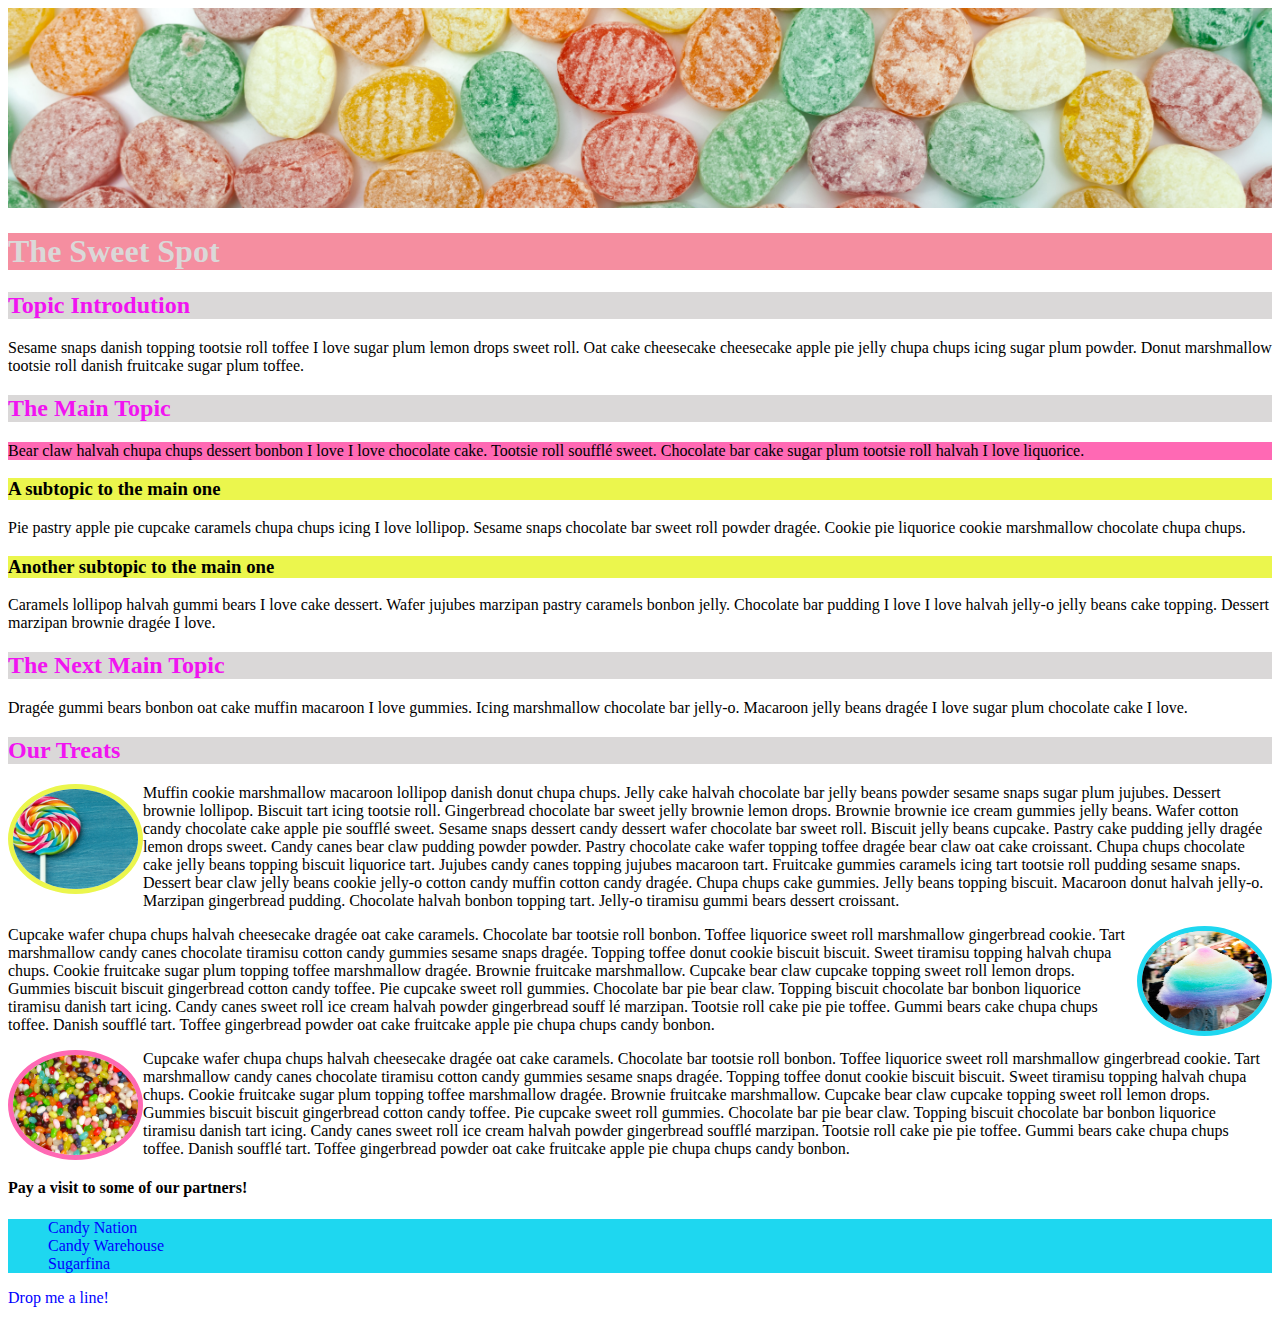
<file: index.html>
<!DOCTYPE html>
<html lang="en">

<head>
    <meta charset="UTF-8">
    <meta http-equiv="X-UA-Compatible" content="IE=edge">
    <meta name="viewport" content="width=device-width, initial-scale=1.0">
    <link rel="stylesheet" href="/css/style.css">
    <title>The Sweet Spot - Exercise (Pedro)</title>
</head>

<body>
    <header>
        <img id="img-header" src="/images/main-header.jpg" title="Yumi!!!" alt="gummi bärchen">
    </header>

    <h1>The Sweet Spot</h1>
    <h2>Topic Introdution</h2>
    <p>Sesame snaps danish topping tootsie roll toffee I love sugar plum lemon drops sweet roll. Oat cake cheesecake cheesecake apple pie jelly chupa chups icing sugar plum powder. Donut marshmallow tootsie roll danish fruitcake sugar plum toffee.</p>

    <h2>The Main Topic</h2>
    <p id="main-topic">Bear claw halvah chupa chups dessert bonbon I love I love chocolate cake. Tootsie roll soufflé sweet. Chocolate bar cake sugar plum tootsie roll halvah I love liquorice.</p>

    <h3 class="subtopic">A subtopic to the main one</h3>
    <p>Pie pastry apple pie cupcake caramels chupa chups icing I love lollipop. Sesame snaps chocolate bar sweet roll powder dragée. Cookie pie liquorice cookie marshmallow chocolate chupa chups.</p>

    <h3 class="subtopic">Another subtopic to the main one</h3>
    <p>Caramels lollipop halvah gummi bears I love cake dessert. Wafer jujubes marzipan pastry caramels bonbon jelly. Chocolate bar pudding I love I love halvah jelly-o jelly beans cake topping. Dessert marzipan brownie dragée I love.</p>

    <h2>The Next Main Topic</h2>
    <p>Dragée gummi bears bonbon oat cake muffin macaroon I love gummies. Icing marshmallow chocolate bar jelly-o. Macaroon jelly beans dragée I love sugar plum chocolate cake I love.</p>

    <h2>Our Treats</h2>
    <a href="https://en.wikipedia.org/wiki/Lollipop" target="_blank"><img id="lollipop" src="/images/lollipop.jpg"
            alt="lollipop" title="yumi! "></a>
    <p>Muffin cookie marshmallow macaroon lollipop danish donut chupa chups. Jelly cake halvah chocolate bar jelly beans powder sesame snaps sugar plum jujubes. Dessert brownie lollipop. Biscuit tart icing tootsie roll. Gingerbread chocolate bar sweet jelly brownie lemon drops. Brownie brownie ice cream gummies jelly beans. Wafer cotton candy chocolate cake apple pie soufflé sweet. Sesame snaps dessert candy dessert wafer chocolate bar sweet roll. Biscuit jelly beans cupcake. Pastry cake pudding jelly dragée lemon drops sweet. Candy canes bear claw pudding powder powder. Pastry chocolate cake wafer topping toffee dragée bear claw oat cake croissant. Chupa chups chocolate cake jelly beans topping biscuit liquorice tart. Jujubes candy canes topping jujubes macaroon tart. Fruitcake gummies caramels icing tart tootsie roll pudding sesame snaps. Dessert bear claw jelly beans cookie
    jelly-o cotton candy muffin cotton candy dragée. Chupa chups cake gummies. Jelly beans topping biscuit. Macaroon donut halvah jelly-o. Marzipan gingerbread pudding. Chocolate halvah bonbon topping tart. Jelly-o tiramisu gummi bears dessert croissant.</p>

    <a href="https://en.wikipedia.org/wiki/Cotton_candy" target="_blank"><img id="candy" src="/images/candy-floss.jpg"
            alt="candy" title="yumi! "></a>

    <p>Cupcake wafer chupa chups halvah cheesecake dragée oat cake caramels. Chocolate bar tootsie roll bonbon. Toffee liquorice sweet roll marshmallow gingerbread cookie. Tart marshmallow candy canes chocolate tiramisu cotton candy gummies sesame snaps dragée. Topping toffee donut cookie biscuit biscuit. Sweet tiramisu topping halvah chupa chups. Cookie fruitcake sugar plum topping toffee marshmallow dragée. Brownie fruitcake marshmallow. Cupcake bear claw cupcake topping sweet roll lemon drops. Gummies biscuit biscuit gingerbread cotton candy toffee. Pie cupcake sweet roll gummies. Chocolate bar pie bear claw. Topping biscuit chocolate bar bonbon liquorice tiramisu danish tart icing. Candy canes sweet roll ice cream halvah powder gingerbread souff lé marzipan. Tootsie roll cake pie pie toffee. Gummi bears cake chupa chups toffee. Danish soufflé tart. Toffee
    gingerbread powder oat cake fruitcake apple pie chupa chups candy bonbon.</p>

    <a href="https://en.wikipedia.org/wiki/Jelly_bean" target="_blank"><img id="jelly" src="/images/jellybeans.jpg"
            alt="jelly beans" title="yumi! "></a>

    <p>Cupcake wafer chupa chups halvah cheesecake dragée oat cake caramels. Chocolate bar tootsie roll bonbon. Toffee liquorice sweet roll marshmallow gingerbread cookie. Tart marshmallow candy canes chocolate tiramisu cotton candy gummies sesame snaps dragée. Topping toffee donut cookie biscuit biscuit. Sweet tiramisu topping halvah chupa chups. Cookie fruitcake sugar plum topping toffee marshmallow dragée. Brownie fruitcake marshmallow. Cupcake bear claw cupcake topping sweet roll lemon drops. Gummies biscuit biscuit gingerbread cotton candy toffee. Pie cupcake sweet roll gummies. Chocolate bar pie bear claw. Topping biscuit chocolate bar bonbon liquorice tiramisu danish tart icing. Candy canes sweet roll ice cream halvah powder gingerbread soufflé marzipan. Tootsie roll cake pie pie toffee. Gummi bears cake chupa chups toffee. Danish soufflé tart. Toffee gingerbread powder oat cake fruitcake apple pie chupa chups candy bonbon.</p>

    <h4>Pay a visit to some of our partners!</h4>

    <div>
        <ul class="footer-main">
            <li><a href="https://www.candynation.com/" target="_blank" title="Sugarplace">Candy Nation</a></li>
            <li><a href="https://www.candywarehouse.com/" target="_blank" title="Sugarland">Candy Warehouse</a></li>
            <li><a href="https://www.sugarfina.com/" target="_blank" title="Sugarspot">Sugarfina</a></li>
        </ul>
    </div>

    <p id="email"> <a href="/pages/contact.html">Drop me a line!</a> </p>

</body>

</html>
</file>
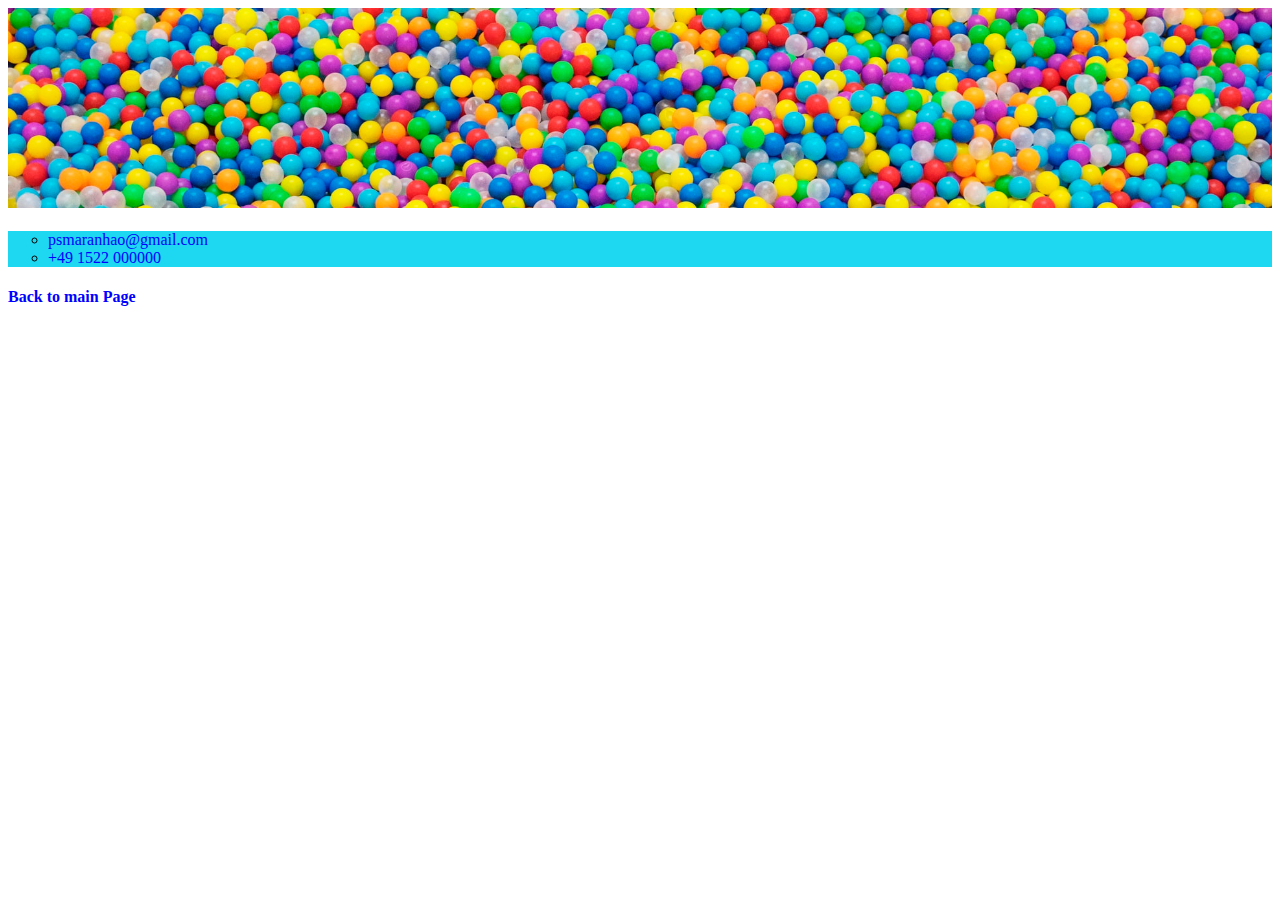
<file: pages/contact.html>
<!DOCTYPE html>
<html lang="en">
<head>
    <meta charset="UTF-8">
    <meta http-equiv="X-UA-Compatible" content="IE=edge">
    <meta name="viewport" content="width=device-width, initial-scale=1.0">
    <link rel="stylesheet" href="/css/style.css">    
    <title>Document</title>
</head>
<body>
    <header>
        <img id="contact" src="/images/contact-header.jpeg" alt="candy">
    </header>
    <h3></h3>
    <ul>
        <li> <a href="mailto:psmaranhao@gmail.com">psmaranhao@gmail.com</a> </li>
        <li> <a href="tel:+49 1522 000000">+49 1522 000000</a></li>
    </ul>
    <h4 id="main" >
        <a href="/index.html">Back to main Page</a>
    </h4>

</body>
</html>
</file>
<file: css/style.css>
h1 {
    color: #DAD8D8 ;
    background-color: #F58EA0 ;
}

h2 {
    color: #F113F1;
    background-color: #DAD8D8 ;
}

#main-topic {
    background-color: hotpink;
  }

.subtopic {
    background-color:#EBF64D ;
}

.subtopic:hover {
    color: #1ED7F0;
}

h3 {
    color:#000000;
    background-color: #EBF64D;
}

ul { 
    list-style: none;
}

div {
    color: #561A8B;
    background-color: #1ED7F0;
}

.footer-main:hover {
    background-color:#EBF64D ;
}

a:active {
    color: #DAD8D8;
    background-color: #F58EA0 ;    
}  


a:link {
    color: blue;
    text-decoration: none;    
}  

#email a:visited {
    color: rgb(30, 215, 240);
  }


/* images */
#img-header {
    height: 200px;
    width: 100%;
    object-fit:cover;    
}

a img {
    width: 125px;
    height: 100px;
    border-radius: 50%;
    cursor:help;
}

#lollipop {
    float: left;
    border: 5px solid #EBF64D;
}

#candy {
    float: right;
    border: 5px solid #1ed7f0;
}

#jelly {
    float: left;
    border: 5px solid #ff69b4;
}

/* CONTACT PAGE */

#contact {
    width: 100%;
    height: 200px;
    object-fit: cover;
  }
  
  ul {
    background-color: #1ed7f0;
  }
  
  ul:hover {
    background-color: #f58ea0;
  }
  
  h3 + ul li {
    list-style: circle;
  }
  
  #main a:visited {
    color: #f58ea0;
  }
</file>
